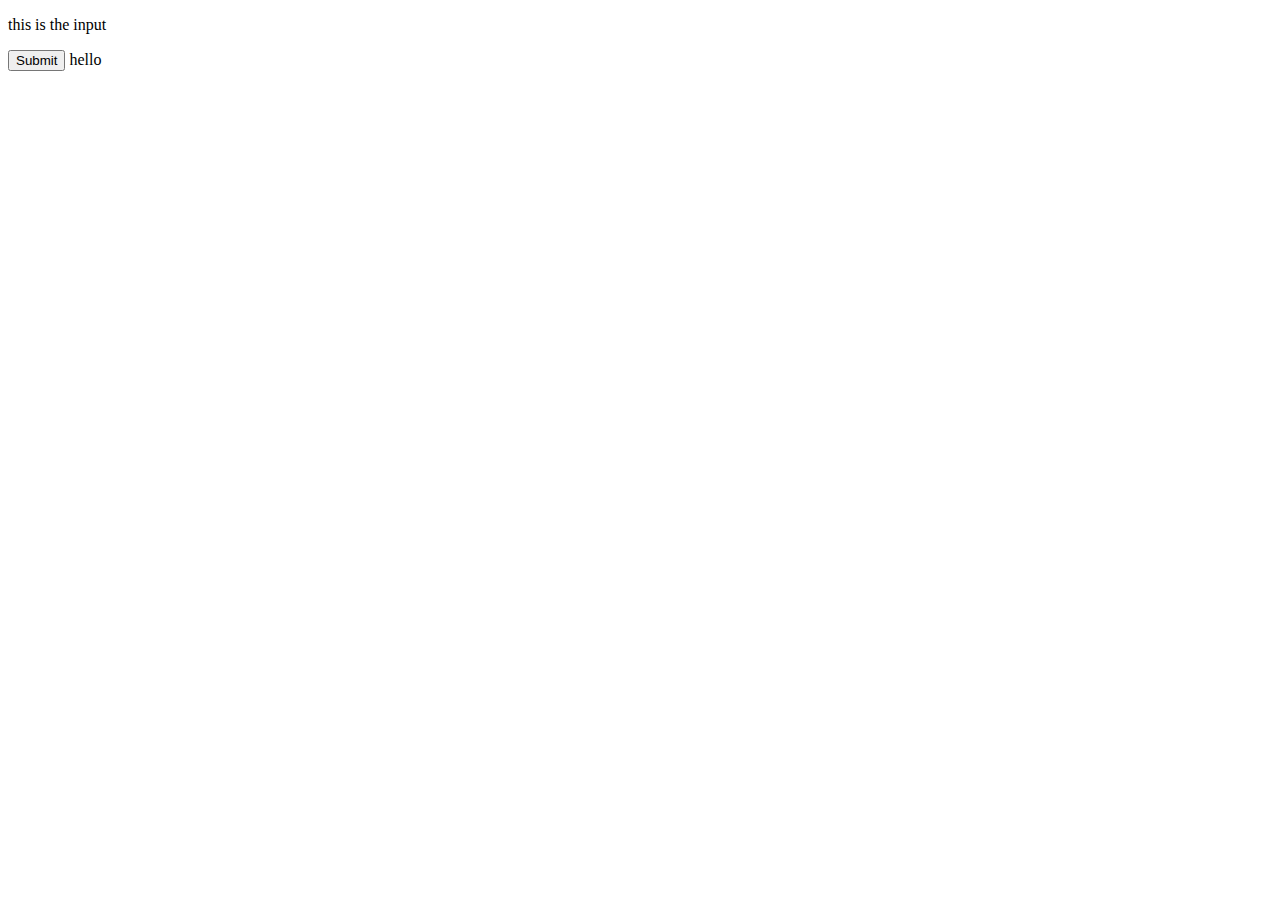
<file: index.html>
<!DOCTYPE html>
<html lang="en">
<head>
    <meta charset="UTF-8">
    <meta name="viewport" content="width=device-width, initial-scale=1.0">
    <title>Document</title>
</head>
<body>
    <p>this is the input</p>
    <!-- <button onclick="document.getElementById('submit')">Submit</button> -->
    <button id="submit" onclick="document.getElementById('submit')">Submit</button>
    <element onclick="functionToExecute('submit')">hello</element>
    
    
</body>
</html>
</file>
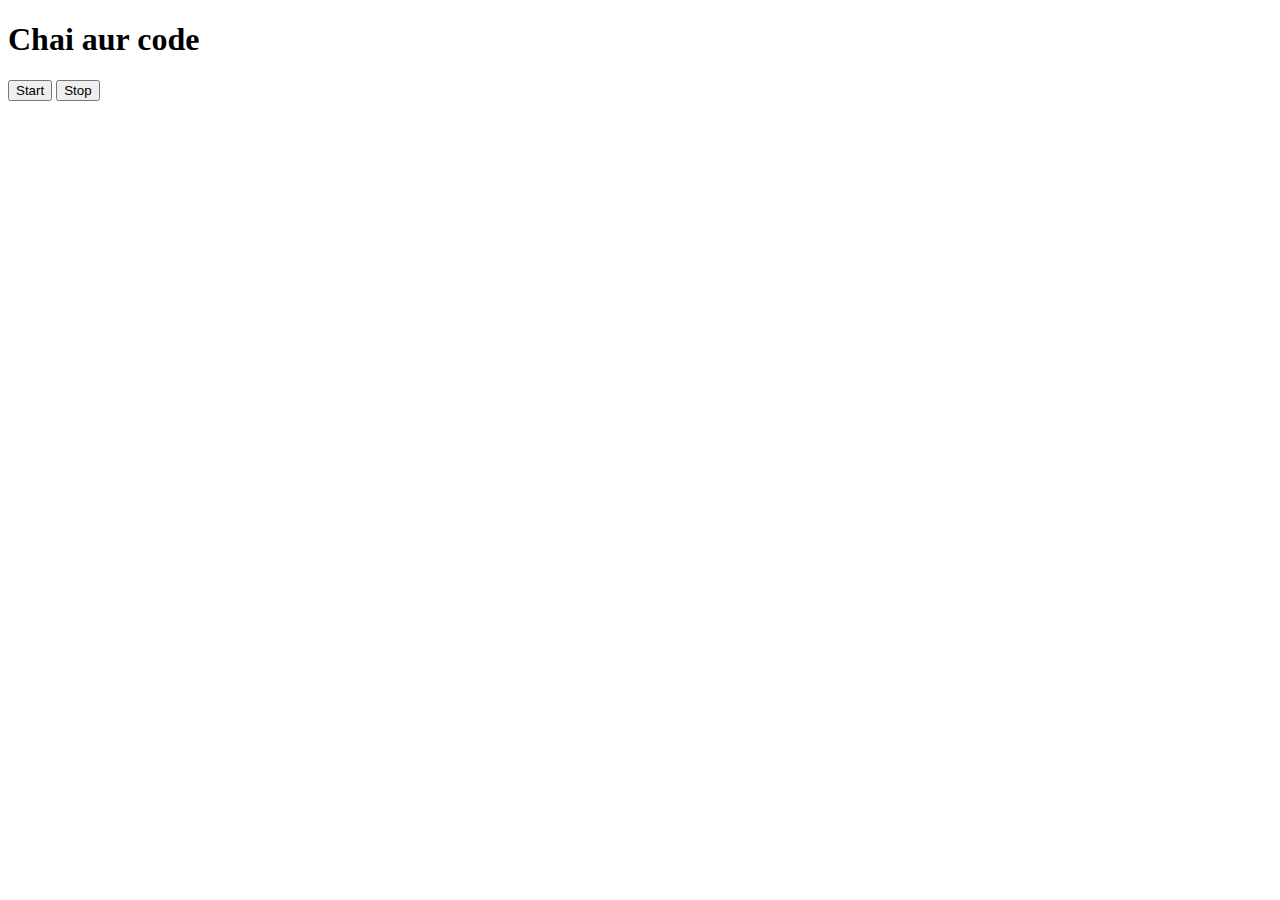
<file: async.html>
<!DOCTYPE html>
<html lang="en">
<head>
    <meta charset="UTF-8">
    <meta name="viewport" content="width=device-width, initial-scale=1.0">
    <title>Document</title>
</head>
<body>
    <div class="main">
        <h1>Chai aur code</h1>
        <button id="start">Start</button>
        <button id="stop">Stop</button>
    </div>

    <script>
        let intervalId; // Variable to keep track of the interval

        const sayDate = function(str) {
            console.log(str, Date.now());
        };

        // Function to start the interval
        const startInterval = () => {
            if (!intervalId) { // Only start if not already running
                intervalId = setInterval(() => sayDate("hii how are you"), 1000);
                console.log("Started");
            }
        };

        // Function to stop the interval
        const stopInterval = () => {
            if (intervalId) { // Only stop if running
                clearInterval(intervalId);
                intervalId = null; // Reset the interval ID
                console.log("Stopped");
            }
        };

        // Attach event listeners to buttons
        document.querySelector('#start').addEventListener('click', startInterval);
        document.querySelector('#stop').addEventListener('click', stopInterval);
    </script>
</body>
</html>
</file>
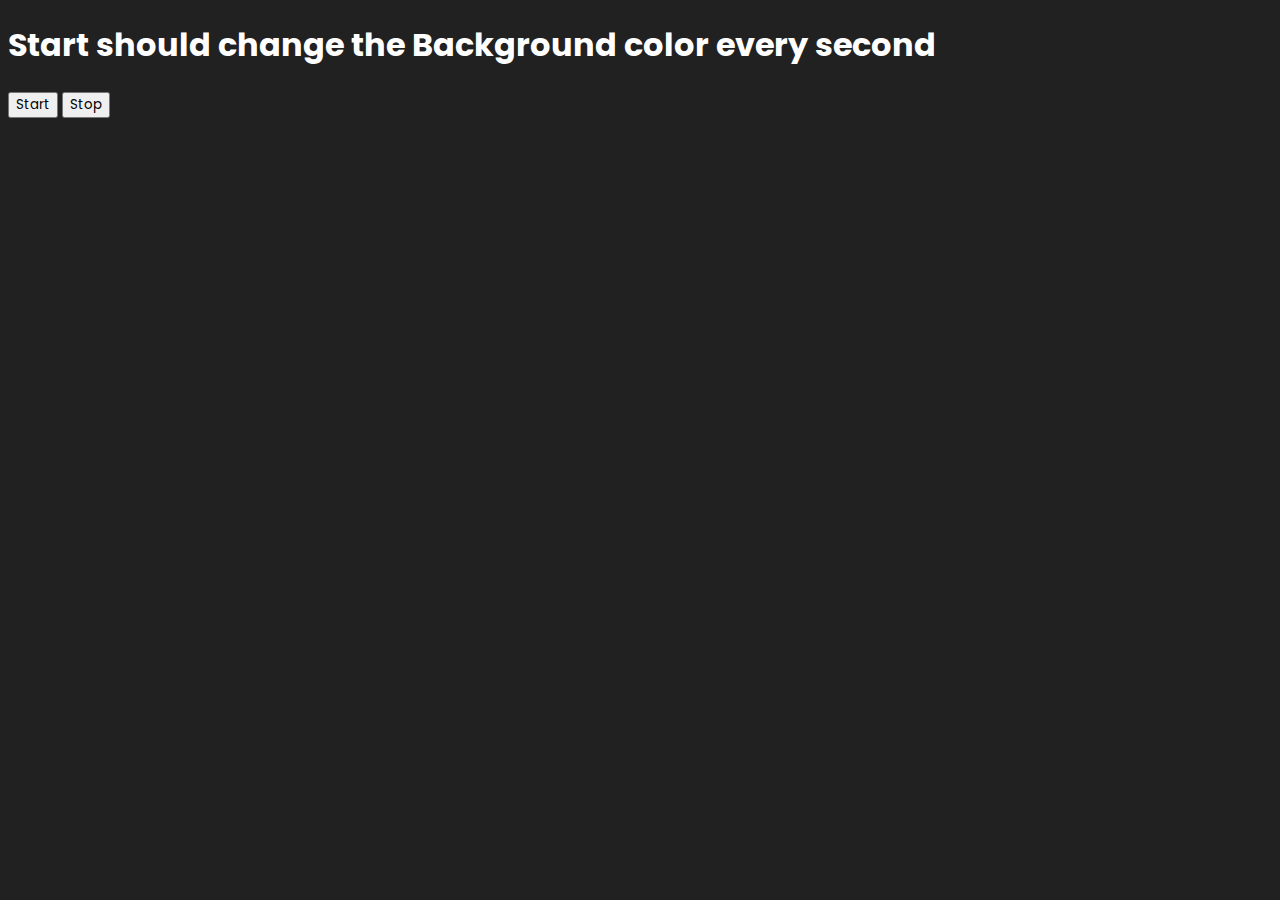
<file: asyncProject.html>
<!DOCTYPE html>
<html lang="en">
  <head>
    <meta charset="UTF-8" />
    <meta name="viewport" content="width=device-width, initial-scale=1.0" />
    <meta http-equiv="X-UA-Compatible" content="ie=edge" />
    <title>Number Guessing Game</title>
    <link rel="stylesheet" href="style.css" />
    <!-- <link rel="stylesheet" href="../styles.css" /> -->
  </head>
  <body style="background-color: #212121; color: #fff">
    

    <h1>Start should change the Background color every second</h1>
    <button id="start">Start</button>
    <button id="stop">Stop</button>
    <script src="asyncProject.js"></script>
  </body>
</html>
</file>
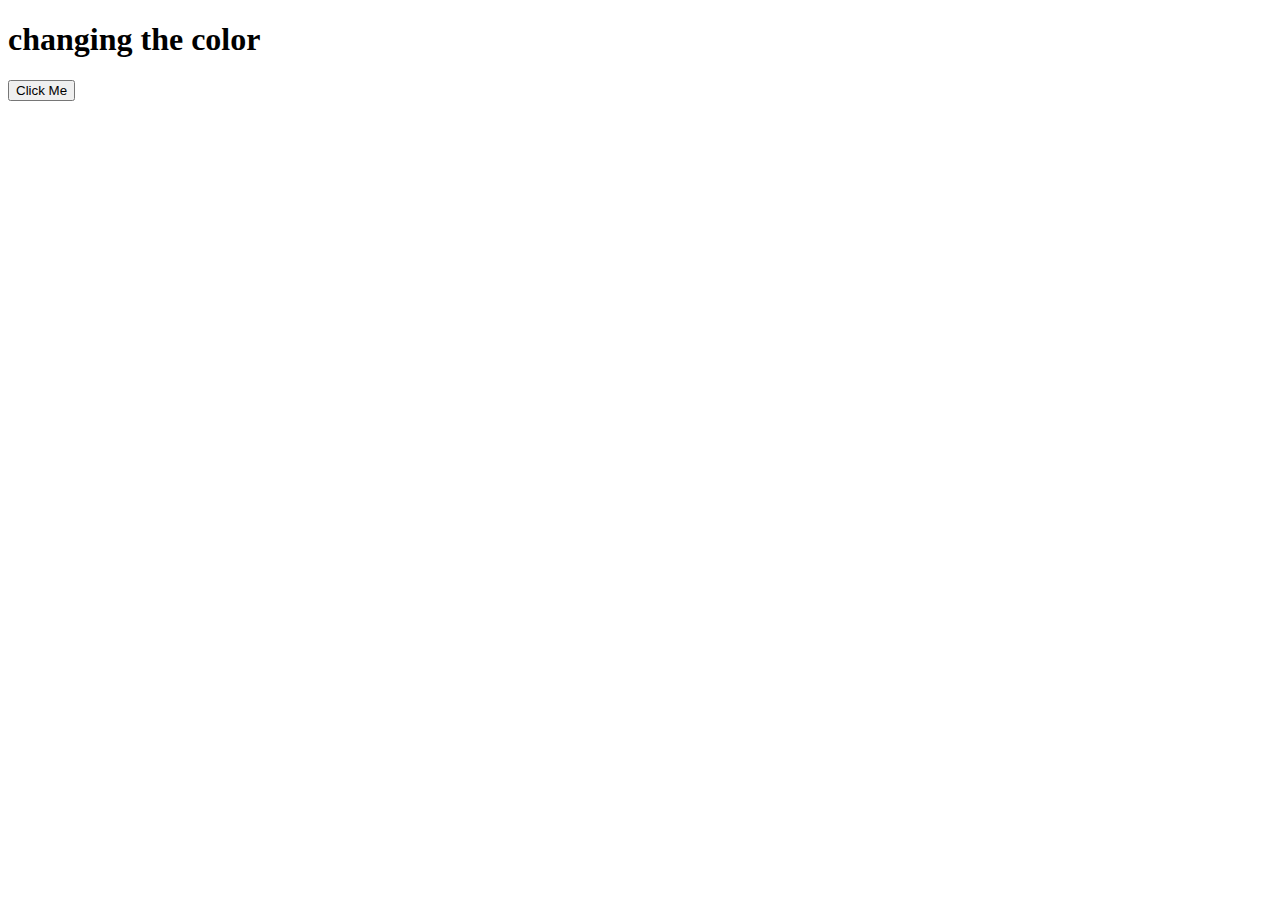
<file: changeColor.html>
<!DOCTYPE html>
<html lang="en">
<head>
    <meta charset="UTF-8">
    <meta name="viewport" content="width=device-width, initial-scale=1.0">
    <title>Document</title>
</head>
<body>
    <h1>changing the color</h1>
    <button class="btn">Click Me</button>
</body>
<script>
    const body = document.querySelector("body")
    const changeColor = document.querySelector('.btn')
    const ColorCollection = ['orange','red', 'blue', 'purple' , 'yellow']

    // const newColor = changeColor.addEventListener('click' , function () {
    //     Math.random()*ColorCollection.length
    //     console.log(newColor);
        
    // })

    changeColor.addEventListener('click' , changeNewColor)

    function changeNewColor(){
        const randomColor = parseInt(Math.random()*ColorCollection.length)
        body.style.backgroundColor = ColorCollection[randomColor]
    }
</script>
</html>
</file>
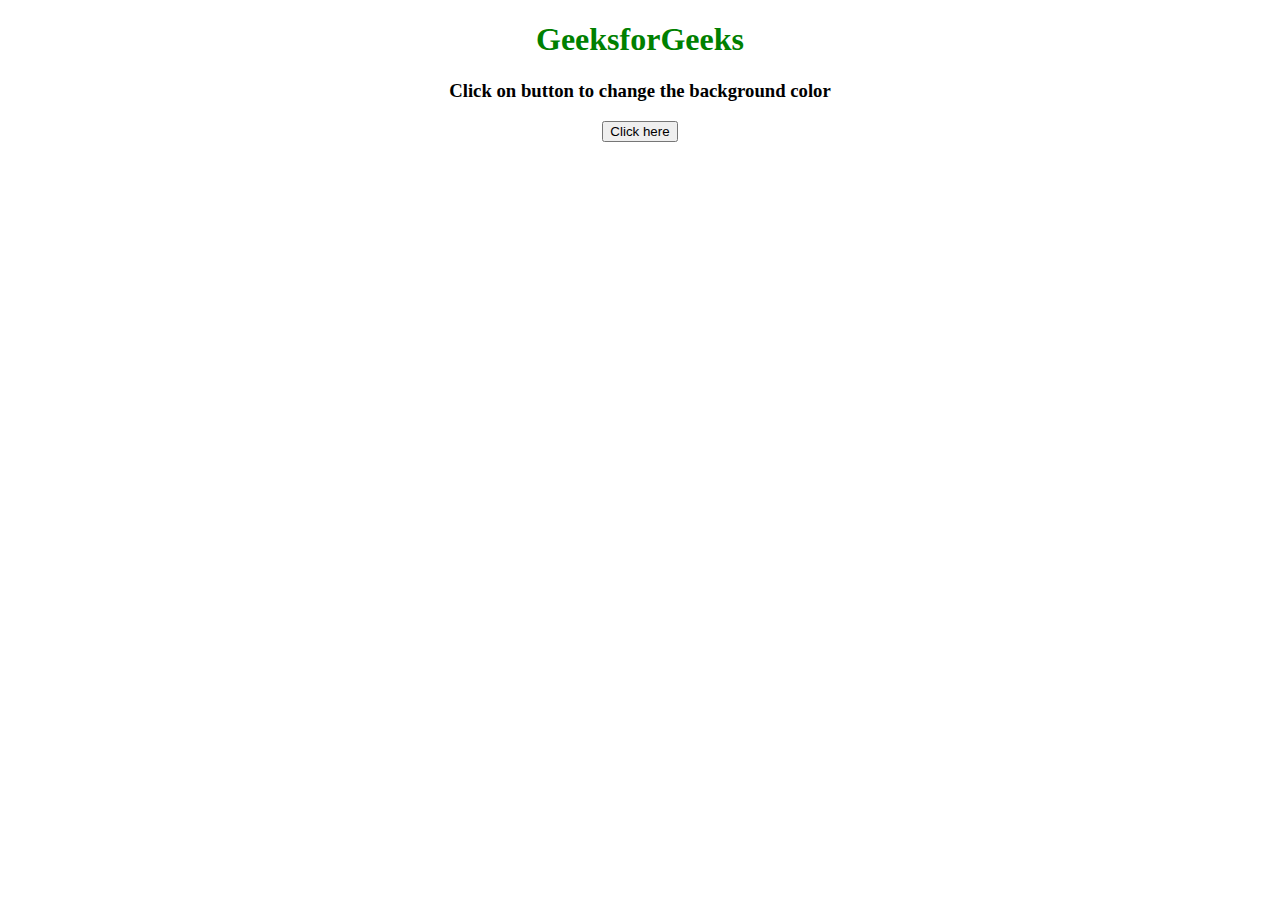
<file: color.html>
<!DOCTYPE HTML>
<html>

<head>
	<title>
		How to change the background color
		after clicking the button ?
	</title>
</head>

<body style="text-align:center;">
	<h1 style="color:green;">
		GeeksforGeeks
	</h1>

	<h3>
		Click on button to change the 
		background color
	</h3>

	<button onclick="myFunc()">
		Click here
	</button>

	<h2 id="GFG" style="color:green;"></h2>

	<script>
		let result = document.getElementById("GFG");

		function changeColor(color) {
			document.body.style.background = color;
		}

		function myFunc() {
			changeColor('yellow');
			result.innerHTML = "Background Color changed";
		}	 
	</script>
</body>

</html>
</file>
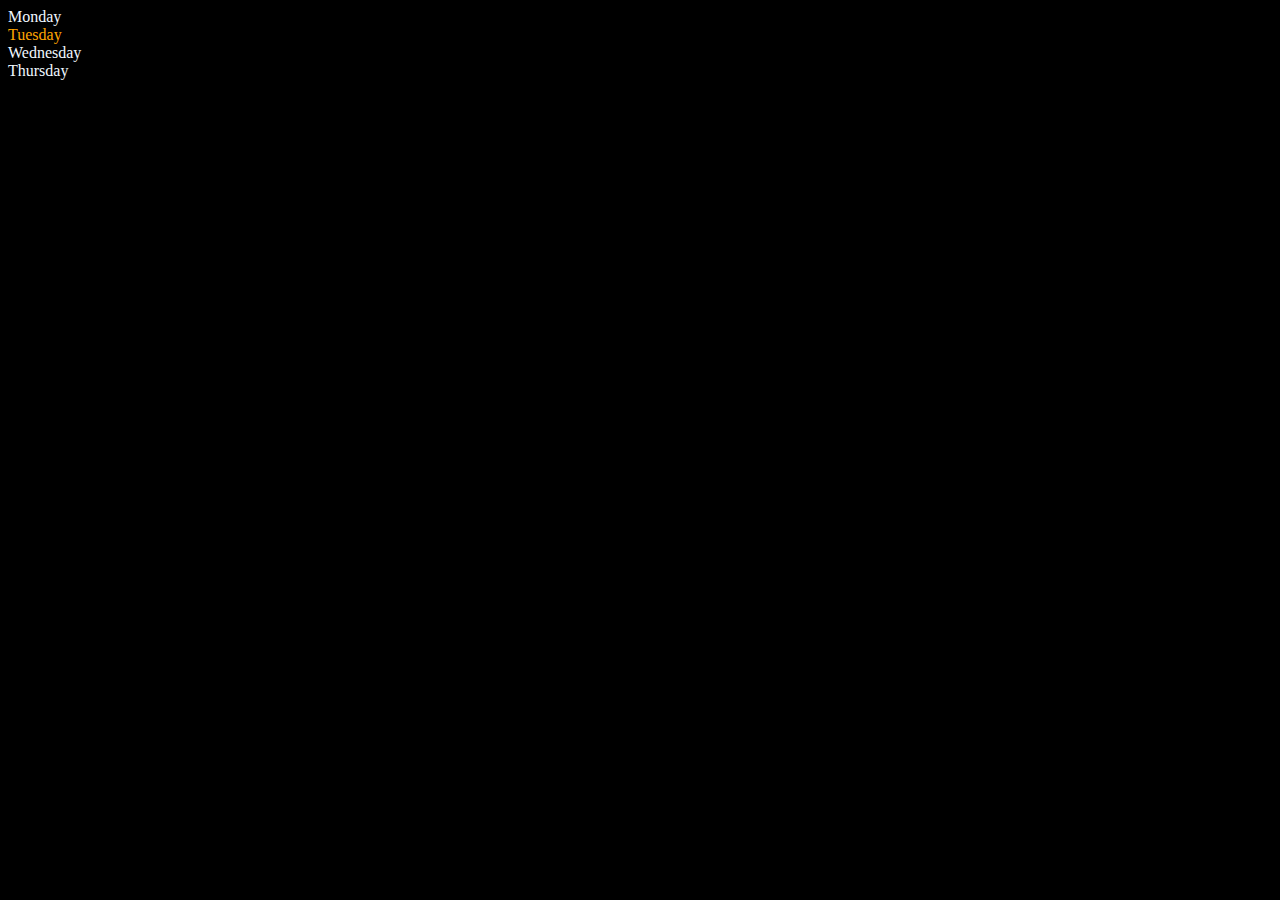
<file: dom_manipulation.html>
<!DOCTYPE html>
<html lang="en">

<head>
    <meta charset="UTF-8">
    <meta name="viewport" content="width=device-width, initial-scale=1.0">
    <title>Document</title>
</head>

<body style="background: black; color: aliceblue;">
    <div class="parent">
        <div class="day">Monday</div>
        <div class="day">Tuesday</div>
        <div class="day">Wednesday</div>
        <div class="day">Thursday</div>
    </div>
</body>

<script>
    const parent = document.querySelector('.parent');
    // console.log(parent);
    // console.log(parent.children[1].innerHTML);

    for (let i = 0; i < parent.children.length; i++) {
        const element = parent.children[i];
        console.log(element.innerHTML);     
    }

    parent.children[1].style.color = "orange"
    
</script>

</html>
</file>
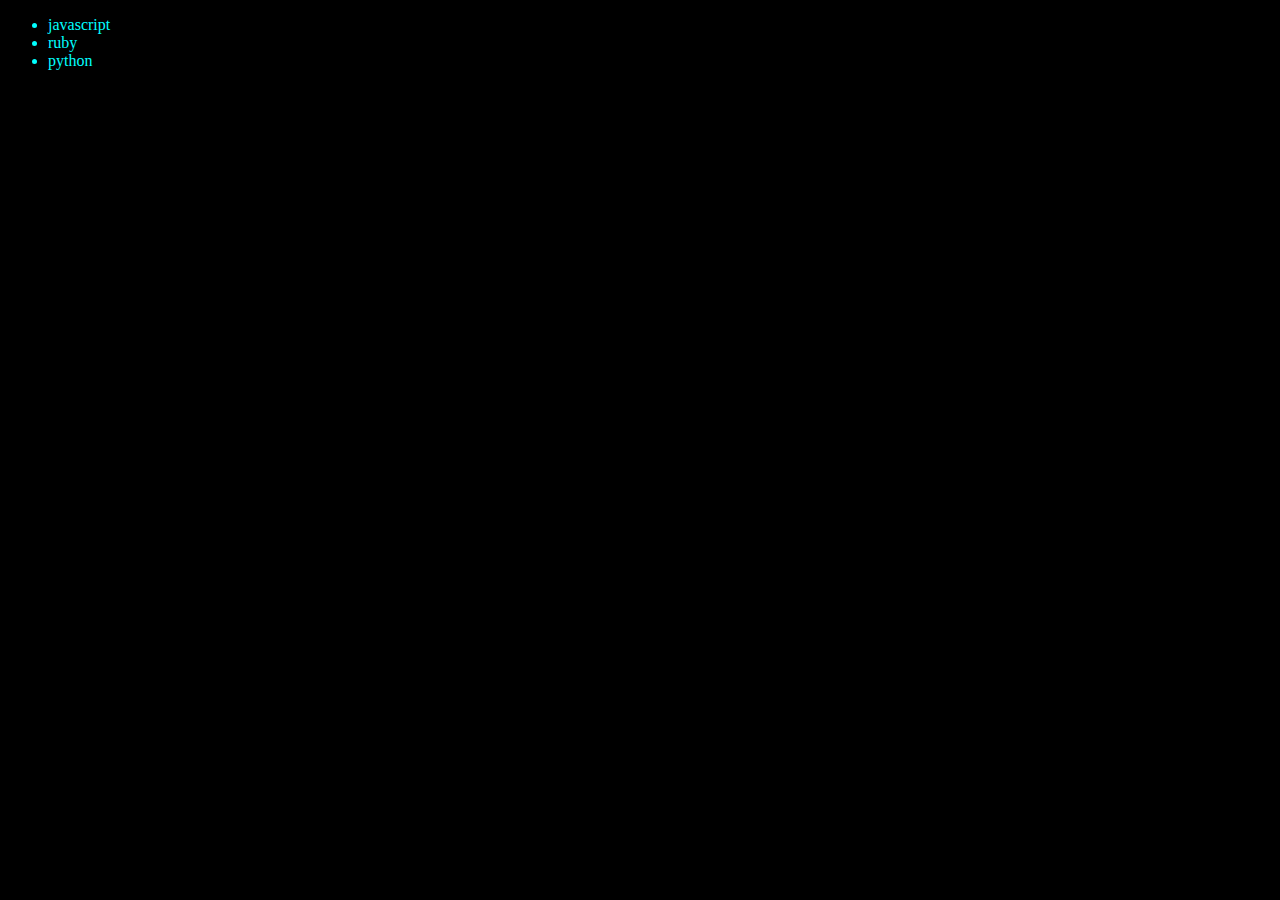
<file: edit_remove_dom.html>
<!DOCTYPE html>
<html lang="en">
<head>
    <meta charset="UTF-8">
    <meta name="viewport" content="width=device-width, initial-scale=1.0">
    <title>Document</title>
</head>
<body style="color: aqua; background-color: black;">
    <ul class="language">
        <li>javascript</li>
        <li>ruby</li>
    </ul>
</body>

<script>
    function addLanguage(languageName) {
        const li = document.createElement('li')
        li.innerHTML = `${languageName}`
        document.querySelector('.language').appendChild(li)


        
    }
    addLanguage("python")
    
    </script>
</html>
</file>
<file: style.css>
@import url('https://fonts.googleapis.com/css2?family=Poppins:ital,wght@0,100;0,200;0,300;0,400;0,500;0,600;0,700;0,800;0,900;1,100;1,200;1,300;1,400;1,500;1,600;1,700;1,800;1,900&display=swap');

*{
    font-family: 'poppins' ,sans-serif ;
}
</file>
